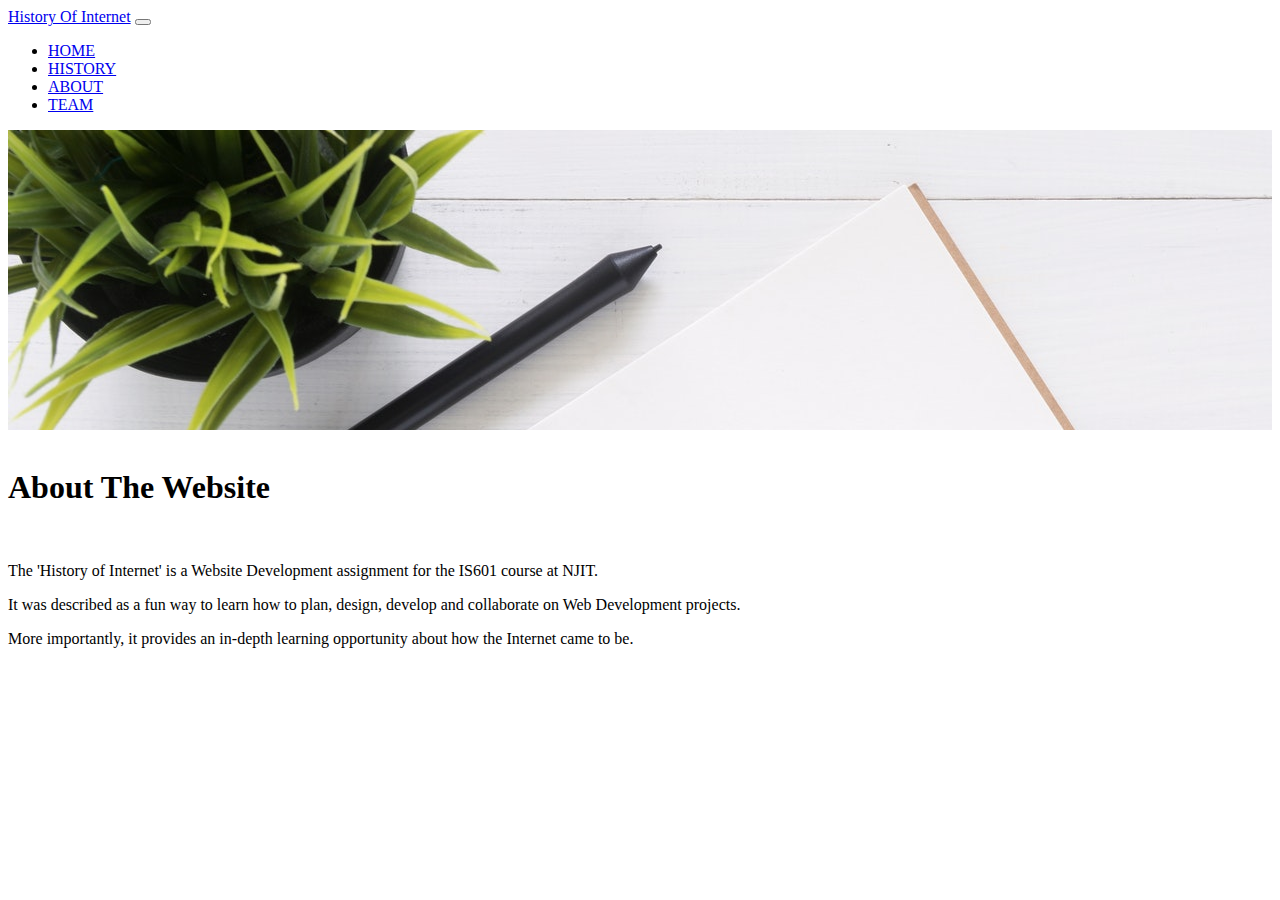
<file: docs/about.html>
<!doctype html>
<html lang="en">
  <head>
    <!-- Required meta tags -->
    <meta charset="utf-8">
    <meta name="viewport" content="width=device-width, initial-scale=1">

    <!-- Bootstrap CSS -->
    <link href="https://cdn.jsdelivr.net/npm/bootstrap@5.0.0-beta2/dist/css/bootstrap.min.css" rel="stylesheet" integrity="sha384-BmbxuPwQa2lc/FVzBcNJ7UAyJxM6wuqIj61tLrc4wSX0szH/Ev+nYRRuWlolflfl" crossorigin="anonymous">
    <link href="css/main.css" rel= "stylesheet">

    <title>HistoryOfInternet</title>
  </head>
  <body>
    <header>
      <nav class="navbar navbar-expand-lg navbar-light bg-light">
        <div class="container-fluid">
          <a class="navbar-brand" href="#">History Of Internet</a>
          <button class="navbar-toggler" type="button" data-bs-toggle="collapse" data-bs-target="#navbarNav" aria-controls="navbarNav" aria-expanded="false" aria-label="Toggle navigation">
            <span class="navbar-toggler-icon"></span>
          </button>

          <div class="collapse navbar-collapse" id="navbarNav">
            <ul class="navbar-nav">
              <li class="nav-item">
                <a class="nav-link" aria-current="page" href="index.html">HOME</a>
              </li>

              <li class="nav-item">
                <a class="nav-link" href="history.html">HISTORY</a>
              </li>

              <li class="nav-item">
                <a class="nav-link active" href="about.html">ABOUT</a>
              </li>

              <li class="nav-item">
                <a class="nav-link" href="team.html">TEAM</a>
              </li>
            </ul>
          </div>

        </div>
      </nav>

      <div class="p-5 text-center bg-image" style="
        background-image: url('images/pexels-tirachard-kumtanom-733857.jpg');
        height: 300px; ">

<!--        <h1 class="mb-3">A History of Internet</h1>-->
<!--        <h6 class="mb-3">LET'S EXPLORE THE CREATION OF TODAY'S INTERNET</h6>-->

      </div>
    </header>

    <div class="container text-center">
      <br>
      <h1 class="mb-3">About The Website</h1>
      <br>
      <div class="row">
        <div>
          <p>The 'History of Internet' is a Website Development assignment for the IS601 course at NJIT.</p>
          <p>It was described as a fun way to learn how to plan, design, develop and collaborate on Web Development projects.</p>
          <p>More importantly, it provides an in-depth learning opportunity about how the Internet came to be.</p>
        </div>
      </div>

    </div>
    <!-- Optional JavaScript; choose one of the two! -->

    <!-- Option 1: Bootstrap Bundle with Popper -->
    <script src="https://cdn.jsdelivr.net/npm/bootstrap@5.0.0-beta2/dist/js/bootstrap.bundle.min.js" integrity="sha384-b5kHyXgcpbZJO/tY9Ul7kGkf1S0CWuKcCD38l8YkeH8z8QjE0GmW1gYU5S9FOnJ0" crossorigin="anonymous"></script>

    <!-- Option 2: Separate Popper and Bootstrap JS -->
    <!--
    <script src="https://cdn.jsdelivr.net/npm/@popperjs/core@2.6.0/dist/umd/popper.min.js" integrity="sha384-KsvD1yqQ1/1+IA7gi3P0tyJcT3vR+NdBTt13hSJ2lnve8agRGXTTyNaBYmCR/Nwi" crossorigin="anonymous"></script>
    <script src="https://cdn.jsdelivr.net/npm/bootstrap@5.0.0-beta2/dist/js/bootstrap.min.js" integrity="sha384-nsg8ua9HAw1y0W1btsyWgBklPnCUAFLuTMS2G72MMONqmOymq585AcH49TLBQObG" crossorigin="anonymous"></script>
    -->
  </body>
</html>
</file>
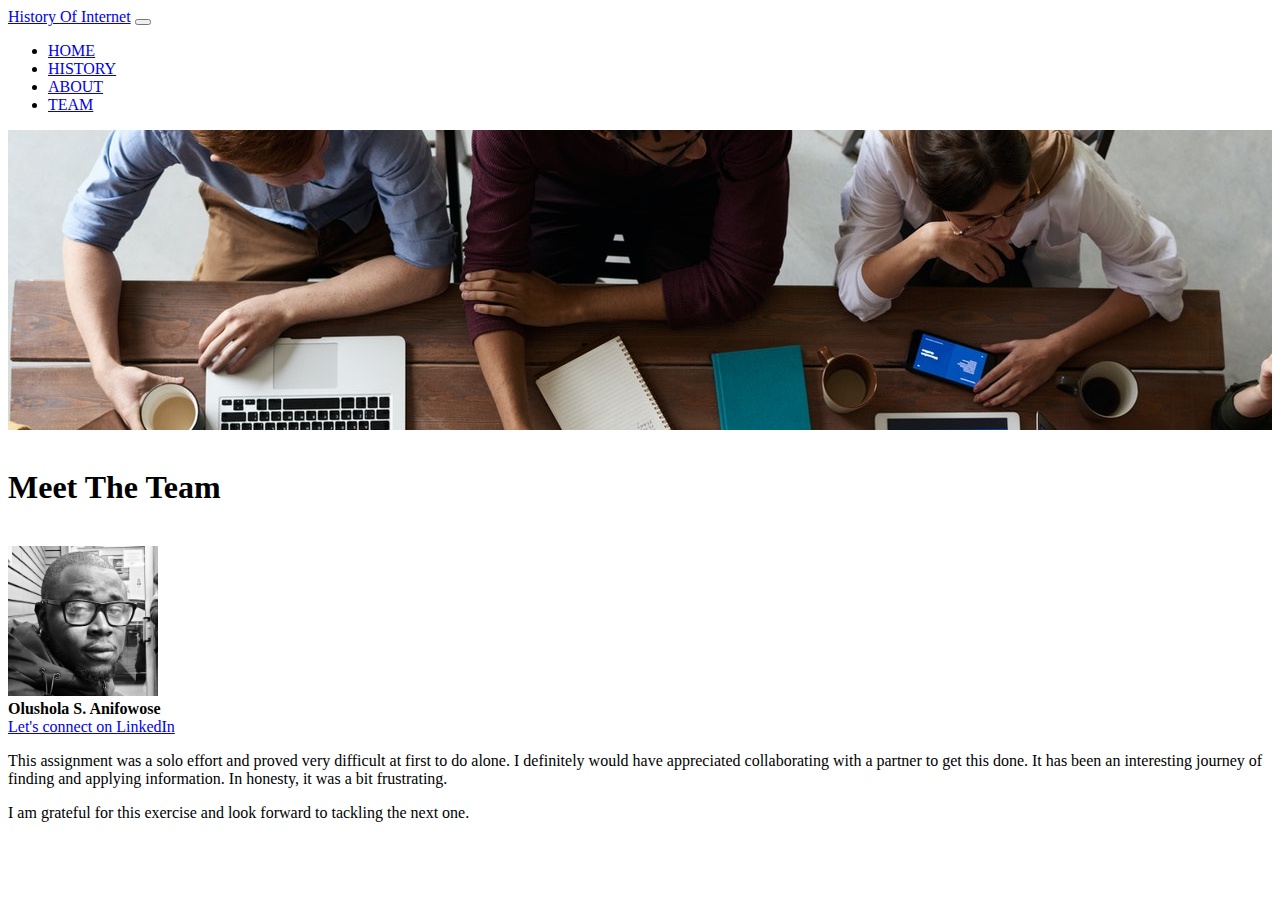
<file: docs/team.html>
<!DOCTYPE html>
<html lang="en">
<head>
    <!-- Required meta tags -->
    <meta charset="utf-8">
    <meta name="viewport" content="width=device-width, initial-scale=1">

    <!-- Bootstrap CSS -->
    <link href="https://cdn.jsdelivr.net/npm/bootstrap@5.0.0-beta2/dist/css/bootstrap.min.css" rel="stylesheet" integrity="sha384-BmbxuPwQa2lc/FVzBcNJ7UAyJxM6wuqIj61tLrc4wSX0szH/Ev+nYRRuWlolflfl" crossorigin="anonymous">
    <link href="css/main.css" rel= "stylesheet">

    <title>HistoryOfInternet</title>
  </head>
    <body>
        <header>
          <nav class="navbar navbar-expand-lg navbar-light bg-light">
            <div class="container-fluid">
              <a class="navbar-brand" href="#">History Of Internet</a>
              <button class="navbar-toggler" type="button" data-bs-toggle="collapse" data-bs-target="#navbarNav" aria-controls="navbarNav" aria-expanded="false" aria-label="Toggle navigation">
                <span class="navbar-toggler-icon"></span>
              </button>

              <div class="collapse navbar-collapse" id="navbarNav">
                <ul class="navbar-nav">
                  <li class="nav-item">
                    <a class="nav-link" aria-current="page" href="index.html">HOME</a>
                  </li>

                  <li class="nav-item">
                    <a class="nav-link" href="history.html">HISTORY</a>
                  </li>

                  <li class="nav-item">
                    <a class="nav-link" href="about.html">ABOUT</a>
                  </li>

                  <li class="nav-item active">
                    <a class="nav-link" href="team.html">TEAM</a>
                  </li>
                </ul>
              </div>

            </div>
          </nav>

       <div class="p-5 text-center bg-image" style="
        background-image: url('images/pexels-fauxels-3183150.jpg');
        height: 300px; ">

<!--        <h1 class="mb-3">A History of Internet</h1>-->
<!--        <h6 class="mb-3">LET'S EXPLORE THE CREATION OF TODAY'S INTERNET</h6>-->

       </div>
  </header>

        <div class="container text-center">
          <br>
          <h1 class="mb-3">Meet The Team</h1>
          <br>
          <div class="row">
              <div class="col-4">
                  <img src="images/Sola.jpeg" width="150px" height="150px">
                  <br>
                  <strong>Olushola S. Anifowose</strong>
                  <br>
                  <a href="https://www.linkedin.com/in/olushola-anifowose-05360b207/">Let's connect on LinkedIn</a>
              </div>
              <div class="col-8">
                  <p>This assignment was a solo effort and proved very difficult at first to do alone. I definitely would
                  have appreciated collaborating with a partner to get this done. It has been an interesting journey of
                      finding and applying information. In honesty, it was a bit frustrating.</p>
                  <p>I am grateful for this exercise and look forward to tackling the next one.</p>
              </div>
              </div>
            </div>

        <!-- Optional JavaScript; choose one of the two! -->

    <!-- Option 1: Bootstrap Bundle with Popper -->
    <script src="https://cdn.jsdelivr.net/npm/bootstrap@5.0.0-beta2/dist/js/bootstrap.bundle.min.js" integrity="sha384-b5kHyXgcpbZJO/tY9Ul7kGkf1S0CWuKcCD38l8YkeH8z8QjE0GmW1gYU5S9FOnJ0" crossorigin="anonymous"></script>

    <!-- Option 2: Separate Popper and Bootstrap JS -->
    <!--
    <script src="https://cdn.jsdelivr.net/npm/@popperjs/core@2.6.0/dist/umd/popper.min.js" integrity="sha384-KsvD1yqQ1/1+IA7gi3P0tyJcT3vR+NdBTt13hSJ2lnve8agRGXTTyNaBYmCR/Nwi" crossorigin="anonymous"></script>
    <script src="https://cdn.jsdelivr.net/npm/bootstrap@5.0.0-beta2/dist/js/bootstrap.min.js" integrity="sha384-nsg8ua9HAw1y0W1btsyWgBklPnCUAFLuTMS2G72MMONqmOymq585AcH49TLBQObG" crossorigin="anonymous"></script>
    -->
    </body>
</html>
</file>
<file: docs/css/main.css>
body {
    background-color: white;
}
</file>
